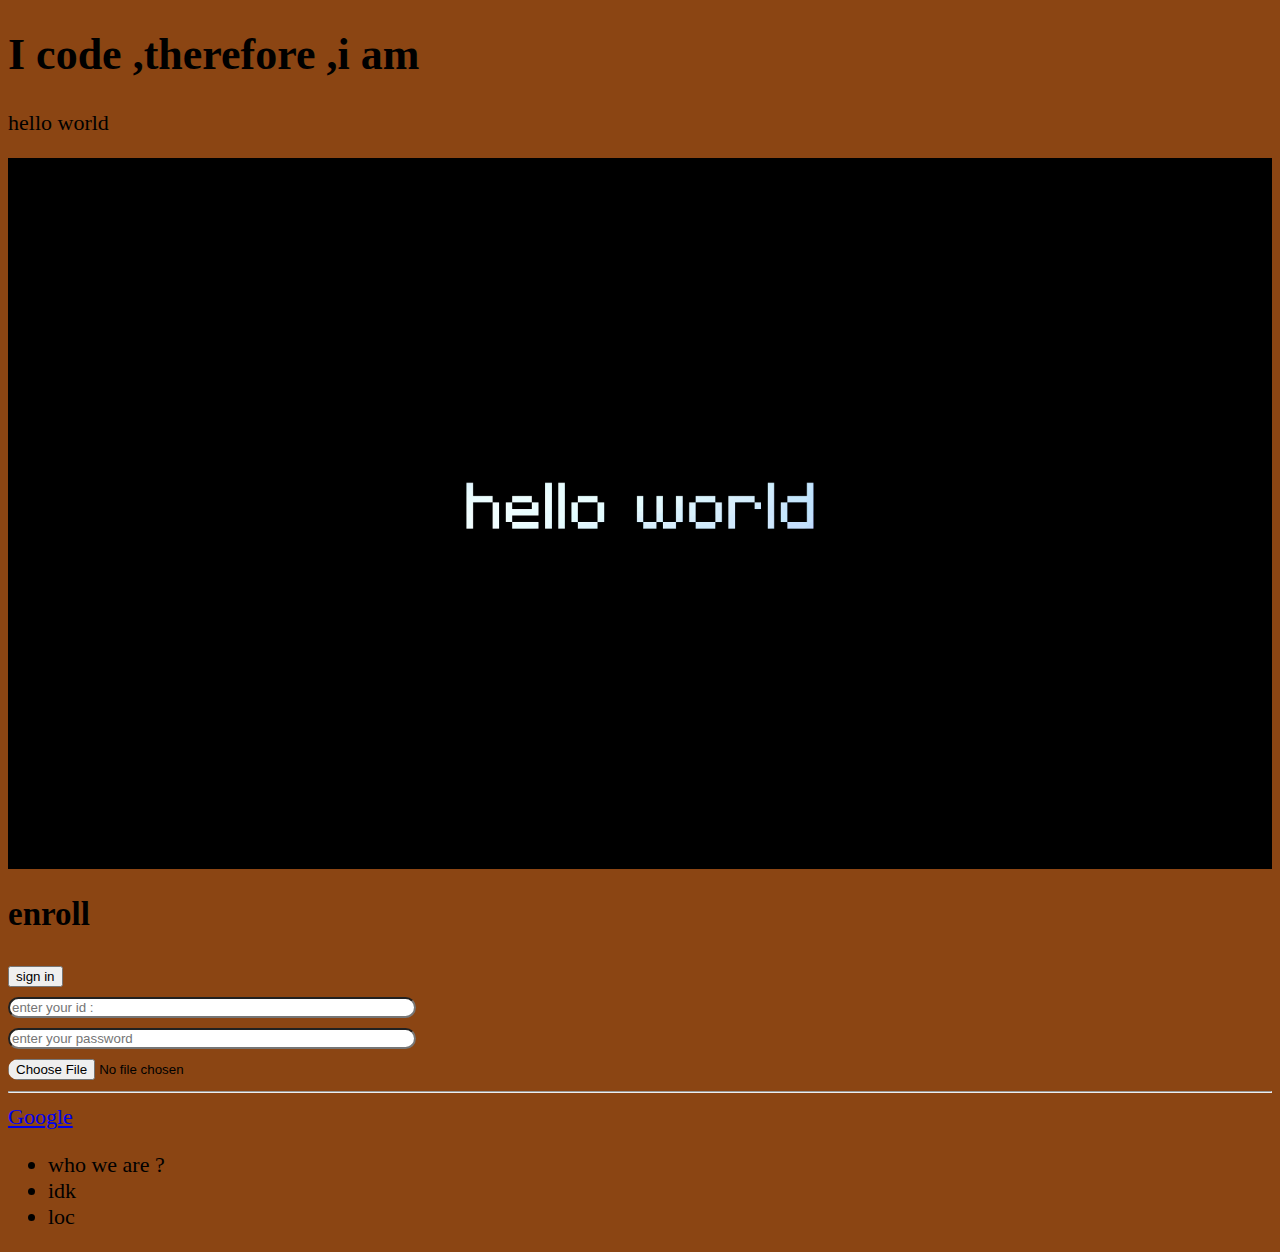
<file: index.html>
<!doctype html>
<html>
	<head>
		<link rel = "stylesheet" href="style.css">
		<title>journey</title>

	</head>
	<body>
		<h1>I code ,therefore ,i am</h1>
		<p>hello world</p>
		<img src= "helloworld.jpg" width = 100%>
		
		<h2>enroll</h2>

		<button>sign in</button>
		<input type = "text" placeholder = "enter your id :">
		<input type = "password" placeholder = "enter your password">
		<input type = "file" placeholder = "uploud your idcard">
		<hr

		<p> <a href =https://"google.com" target="_blank">Google</a></p>

		<ul>
			<li>who we are ?</li>
			<li>idk</li>
			<li>loc</li>
		</ul>



	</body>
</html>
</file>
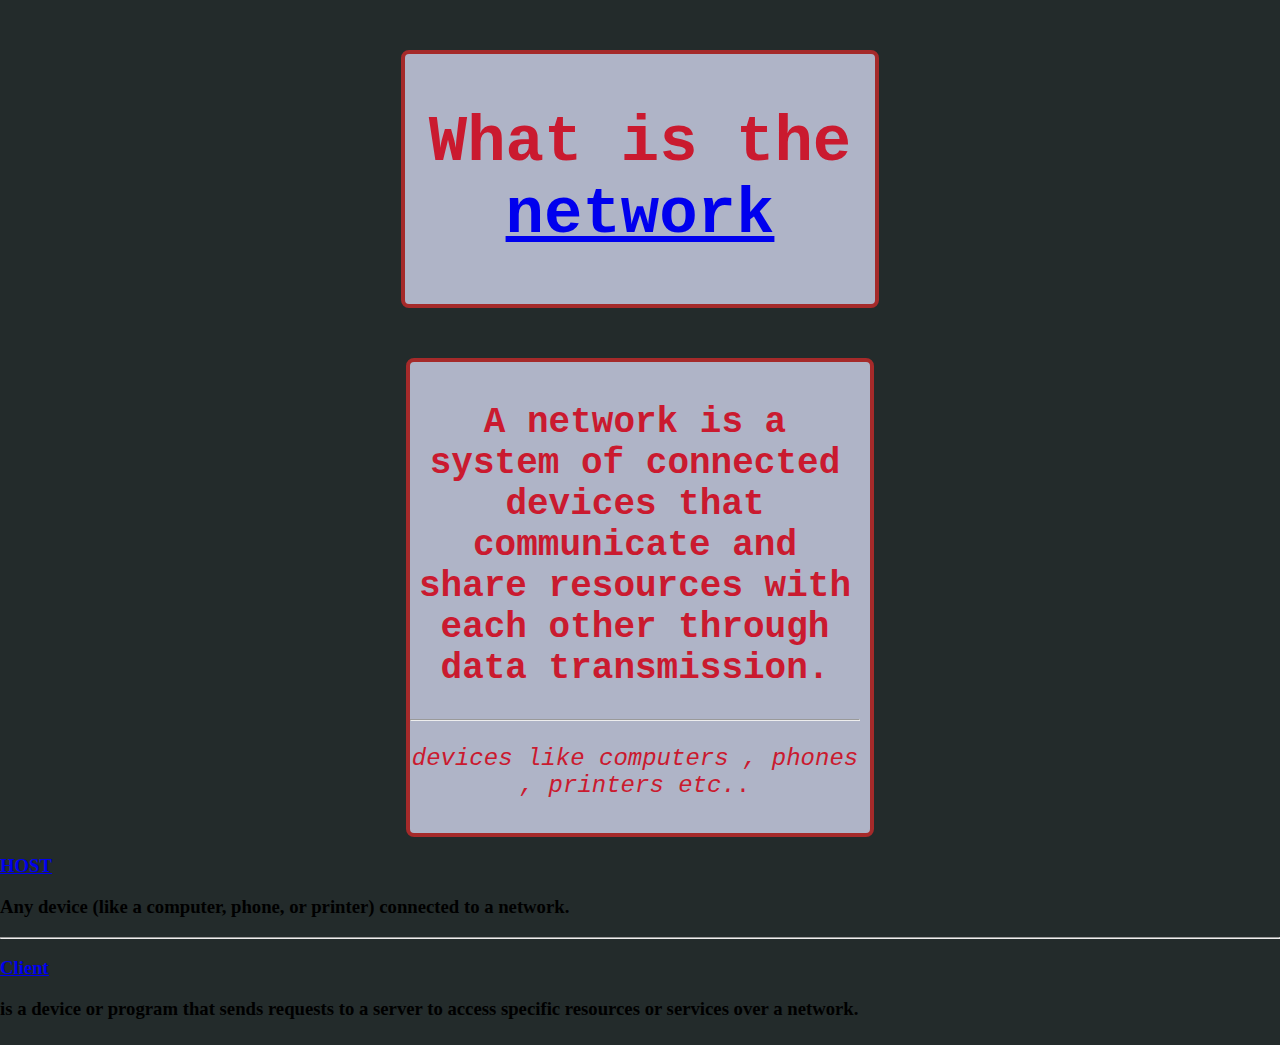
<file: 1_project/index.html>
<!doctype>
<html>

<head>

	<title>network cards</title>
	<link rel ="icon" type="image/png" href ="logo.png">
	<link rel ="stylesheet" href="style.css">

</head>

<body>
	<div class = "warp">
		
        	<div class = "topic">
			<h1>What is the <a href="https://www.computerhope.com/jargon/n/network.htm" target="_blank"> network </a></h1>
	
	</div>
		
			<div class ="define_network">
			<h2>A network is a system of connected devices that communicate and share resources with each other through data transmission.</h2>
			<hr class = "line" >
			<p><i>devices like computers , phones , printers etc.</i>.</p>



			</div>
			<div class="host_client">
				<h3><a href="https://www.computerhope.com/jargon/h/hostcomp.htm">HOST</a></h3>
				<h3><p>Any device (like a computer, phone, or printer) connected to a network.</p></h3>
				<hr class ="line">
				<h3><a href="https://www.computerhope.com/jargon/c/client.htm">Client</a></h3>
				<h3><p>is a device or program that sends requests to a server to access specific resources or services over a network.</p></h3>
			</div>
	
	</div>
</body>

</html>
</file>
<file: style.css>
body
{
	background: saddlebrown;
	color: black;

	font-size: 22px;
	font-weight: lighter;
	text-align: left;
	margin-top: 10px;

}



img
{

	display:block;
	margin-top;10px;
	width:300: px;
}



input
{
	display:block;
	margin-top:10px;
	border-radius:16px;
	width:400px;
}
</file>
<file: 1_project/style.css>
body{
	background-color:#232b2b;
	display:flex;
	flex-direction:column;
	margin-top:auto;
	margin-bottom:auto;
	margin-left:auto;
	magrin-right:auto;
	margin:0;

	overflow:scroll;
	
}




.topic{
	color:#ca1a2f;
	background: #afb4c7;
	font-family:monospace;
	font-size:32px;
	text-align:center;
	width:450px;
	margin-top: 50px;
	margin-left: auto;
	margin-right: auto;
	
	border:4px solid brown;
	border-radius:8px;

	padding-top: 10px;
	padding-bottom:10px;
	padding-right:10px;
	padding-left:10px;
}

.define_network{
        color:#ca1a2f;
	background:#afb4c7;
	font-family:monospace;
	font-size:24px;
	text-align:center;
	width:450px;
	margin-top: 50px;
	margin-left: auto;
	margin-right: auto;
	
	border:4px solid brown;
	border-radius:8px;

	padding-top: 10px;
	padding-bottom:10px;
	padding-right:10px;
	

}
</file>
